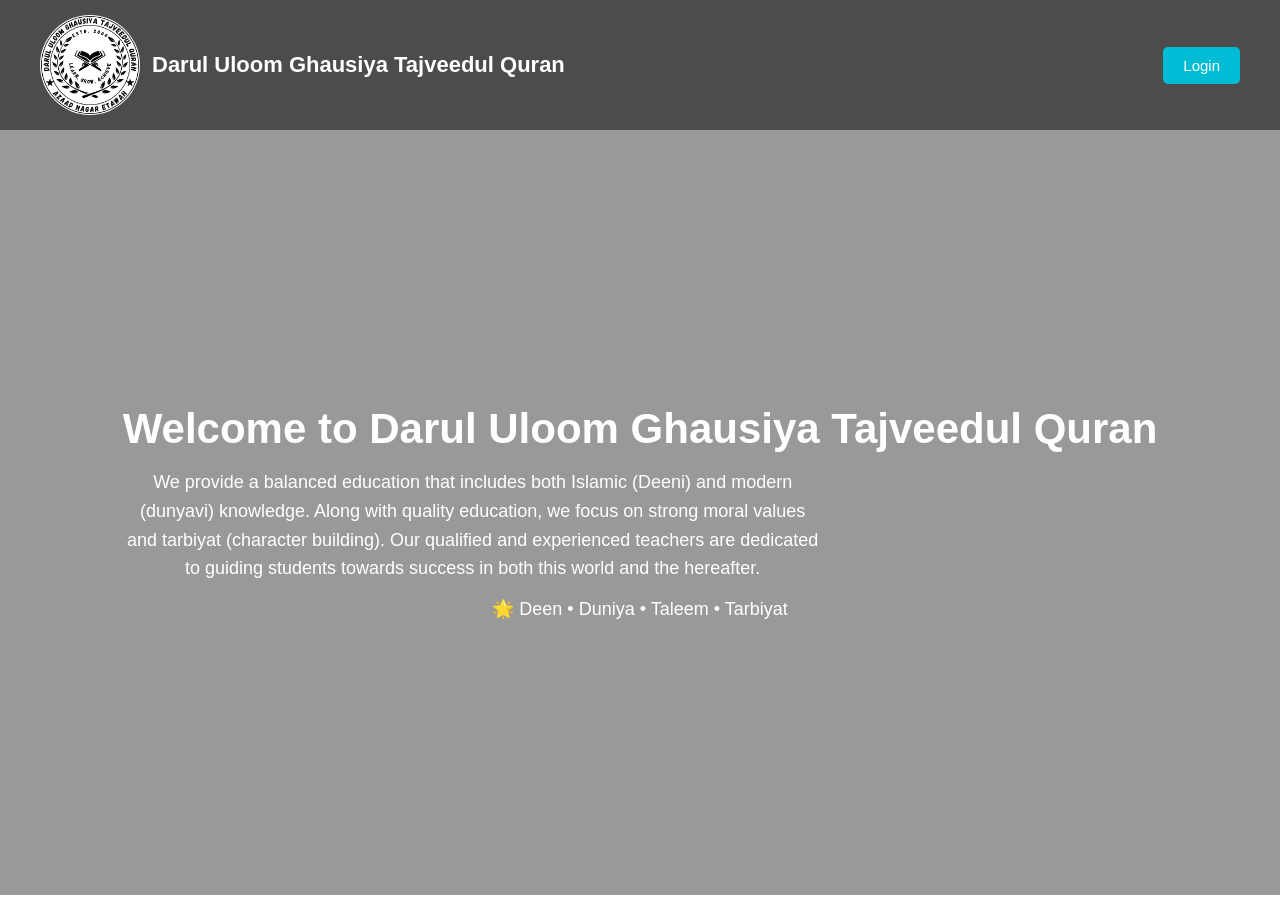
<file: index.html>
<!DOCTYPE html>
<html lang="en">
<head>
<meta charset="UTF-8">
<title>School Home</title>

<style>
*{
    margin:0;
    padding:0;
    box-sizing:border-box;
    font-family:Arial;
}

body{
    height:100vh;
    background:url("https://images.unsplash.com/photo-1580582932707-520aed937b7b") no-repeat center/cover;
}

/* HEADER */
header{
    display:flex;
    justify-content:space-between;
    align-items:center;
    padding:15px 40px;
    background:rgba(0,0,0,0.7);
    color:white;
}

/* LOGO SECTION */
.logo-section{
    display:flex;
    align-items:center;
}

.logo-section img{
     width: 100px;
    height: 100px;
    border-radius: 50%;
    margin-right: 12px;
    object-fit: cover;
}

.school-name{
    font-size:22px;
    font-weight:bold;
}

/* LOGIN */
.login{
    position:relative;
}

.login button{
    padding:10px 20px;
    background:#00bcd4;
    border:none;
    color:white;
    cursor:pointer;
    border-radius:5px;
    font-size:15px;
}

.dropdown{
    display:none;
    position:absolute;
    right:0;
    background:white;
    min-width:160px;
    border-radius:5px;
    overflow:hidden;
}

.dropdown a{
    display:block;
    padding:10px;
    text-decoration:none;
    color:black;
}

.dropdown a:hover{
    background:#eee;
}

.login:hover .dropdown{
    display:block;
}

/* CENTER TEXT */
.center{
    height:85vh;
    display:flex;
    justify-content:center;
    align-items:center;
    text-align:center;
    color:white;
    background:rgba(0,0,0,0.4);
}

.center h1{
    font-size:42px;
}
</style>
</head>

<body>

<header>
    <div class="logo-section">
        <!-- ✅ YOUR LOGO HERE -->
        <img src="logo(1).png" alt="School Logo">

        <div class="school-name">
            Darul Uloom Ghausiya Tajveedul Quran
        </div>
    </div>

    <div class="login">
        <button>Login</button>

        <div class="dropdown">
            <a href="student.html">Student</a>
            <a href="teacher.html">Teacher</a>
            <a href="admin.html">Admin</a>
        </div>
    </div>
</header>

<div class="center">
    <div>
        <h1>Welcome to Darul Uloom Ghausiya Tajveedul Quran</h1>

        <p style="margin-top:15px; font-size:18px; max-width:700px; line-height:1.6;">
            We provide a balanced education that includes both Islamic (Deeni) and modern (dunyavi) knowledge. 
            Along with quality education, we focus on strong moral values and tarbiyat (character building). 
            Our qualified and experienced teachers are dedicated to guiding students towards success in both 
            this world and the hereafter.
        </p>

        <p style="margin-top:15px; font-size:18px;">
            🌟 Deen • Duniya • Taleem • Tarbiyat
        </p>
    </div>
</div>
</file>
